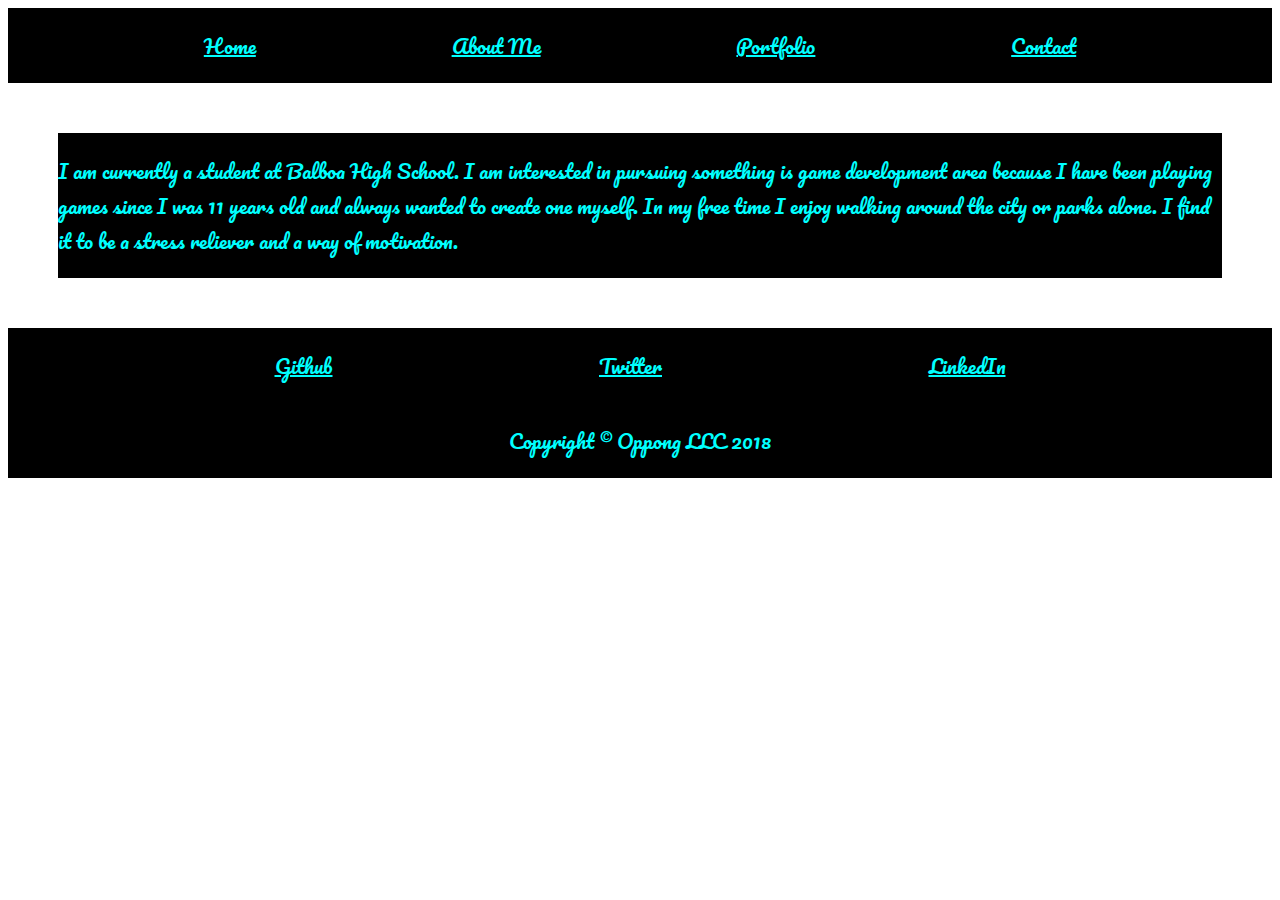
<file: aboutme.html>
<!DOCTYPE html>
<html>
    <head>
        <title>Portfolio</title>
        <link href="https://fonts.googleapis.com/css?family=Pacifico" rel="stylesheet">
        <link rel="stylesheet" type="text/css" href="style.css">
    </head>
    <body>
        <div class="row footer">
            <p>
                <a href="index.html"> Home</a>
            </p>    
            <p>
            <a href="aboutme.html"> About Me</a>
            </p>
            <p>
            <a href="Portfolio.html"> Portfolio</a>
            </p>
            <p>
            <a href="contact.html"> Contact</a>
            </p>
        </div>
    
        <div class="row page"> 
        
            <p> I am currently a student at Balboa High School. I am interested in pursuing something is game development area because I have been playing games since I was 11 years old and always wanted to create one myself. In my free time I enjoy walking around the city or parks alone. I find it to be a stress reliever and a way of motivation.</p>
        
        </div>
    
        <div class="row contact">
            
            <p>    
                <a href="https://github.com/Shmalek">Github</a>
            </p>
            <p>
                <a href="https://twitter.com/?lang=en">Twitter</a>
            </p>
            <p>
                <a href="https://www.linkedin.com/in/shahriz-malek-527852149/">LinkedIn</a>  
            </p>
            
        </div>
         <div class="row footer">
            <p>Copyright © Oppong LLC 2018</p>
        </div>
        <script src="https://ajax.googleapis.com/ajax/libs/jquery/3.3.1/jquery.min.js"></script>
        <script src="scripted.js"></script>
    </body>
</html>
</file>
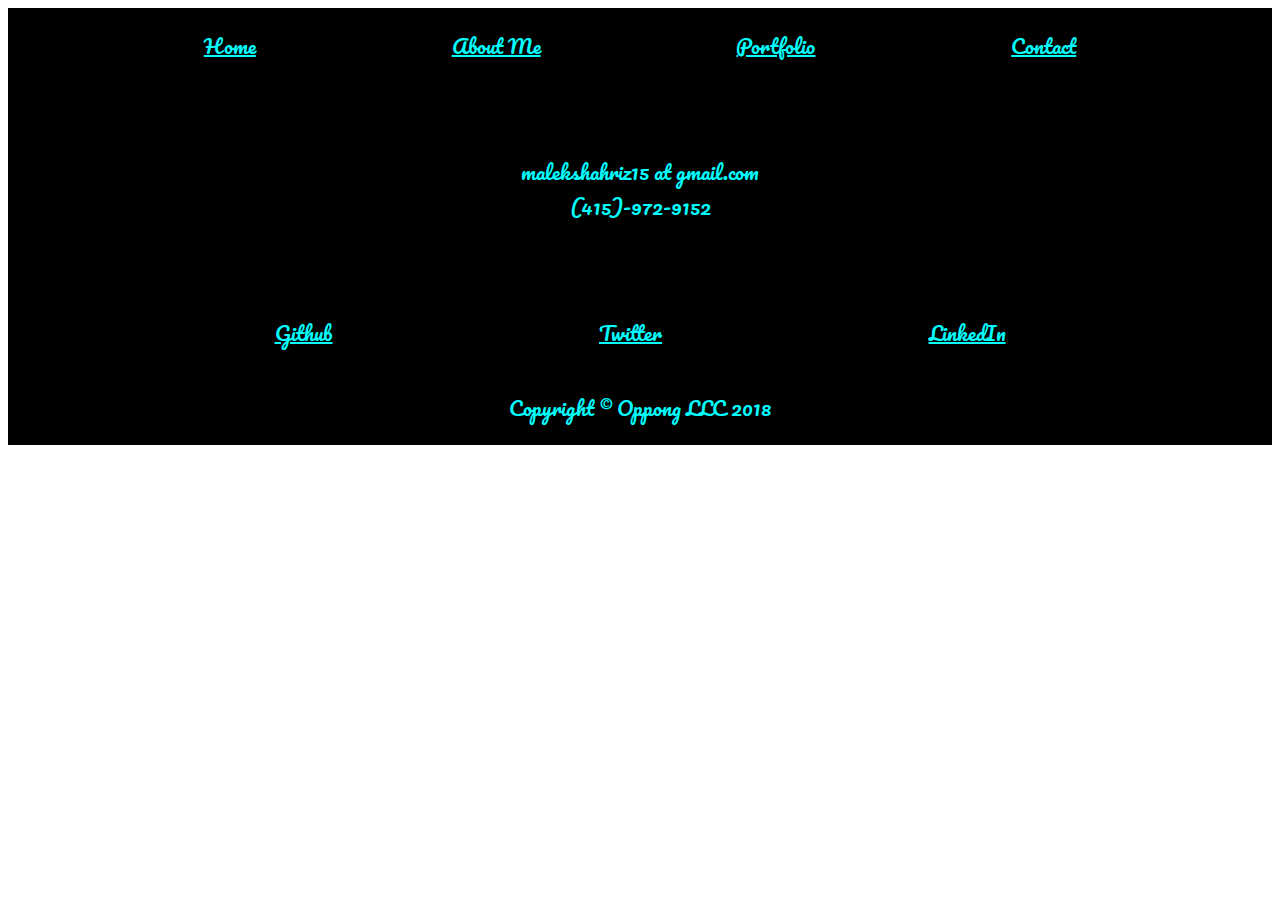
<file: contact.html>
<!DOCTYPE html>
<html>
    <head>
        <title>Portfolio</title>
        <link href="https://fonts.googleapis.com/css?family=Pacifico" rel="stylesheet">
        <link rel="stylesheet" type="text/css" href="style.css">
    </head>
    <body>
        <div class="row footer">
            <p>
                <a href="index.html"> Home</a>
            </p>    
            <p>
            <a href="aboutme.html"> About Me</a>
            </p>
            <p>
            <a href="Portfolio.html"> Portfolio</a>
            </p>
            <p>
            <a href="contact.html"> Contact</a>
            </p>
        </div>
        
        <div class="row aboutme">
            
        <div class="row page">
            
            <p> malekshahriz15 at gmail.com <br>
                (415)-972-9152 </p>
             
            
        </div>
            
        </div>
        
        <div class="row contact">
            
            <p>    
                <a href="https://github.com/Shmalek">Github</a>
            </p>
            <p>
                <a href="https://twitter.com/?lang=en">Twitter</a>
            </p>
            <p>
                <a href="https://www.linkedin.com/in/shahriz-malek-527852149/">LinkedIn</a>  
            </p>
            
        </div>
         <div class="row footer">
            <p>Copyright © Oppong LLC 2018</p>
        </div>
        <script src="https://ajax.googleapis.com/ajax/libs/jquery/3.3.1/jquery.min.js"></script>
        <script src="scripted.js"></script>
    </body>
</html>
</file>
<file: style.css>
.row{   
    
    display: flex;
    justify-content: space-evenly;
    background-color: black;
    color:Aqua;
    font-size:20px;
    font-family: 'Pacifico', cursive;

    
}


.mid:hover h1{

    opacity: 1;


}
.headshot{
    width:20%;
   
}
.mid{
    background-color:white;
    color:Black;
    align-items:center;
    font-size:50px;
    margin-top:5px;
    margin-bottom:5px;
}

.mid h1{
    
    opacity: 0;
    transition: opacity .5s;
    
}
.aboutme{
    border:1px solid black;
    text-align: center;
}

.page{
    margin: 50px;
    
}

#Universe{
    
    padding: 20px;
    width: 1200px;
    height: 1200px;
    
}

img{
    
    padding:10px;
    
}

#vend{
    
    width:300px;
    height:500px;
    
}

#robo{
    
    width:300px;
    height:500px;
    
}

#hireme{
    
    width:630px;
    height:400px;
    
}

#game{
    
    width:630px;
    height:400px;
    
}
#RPS{
    
    width:630px;
    height:400px;
    
}
#fan{
    
    width:630px;
    height:400px;
    
}

a:visited { 
    color: aqua;
}

a:hover { 
    color: #49FF00;
}

a{
    
    color: aqua;
    
}
</file>
